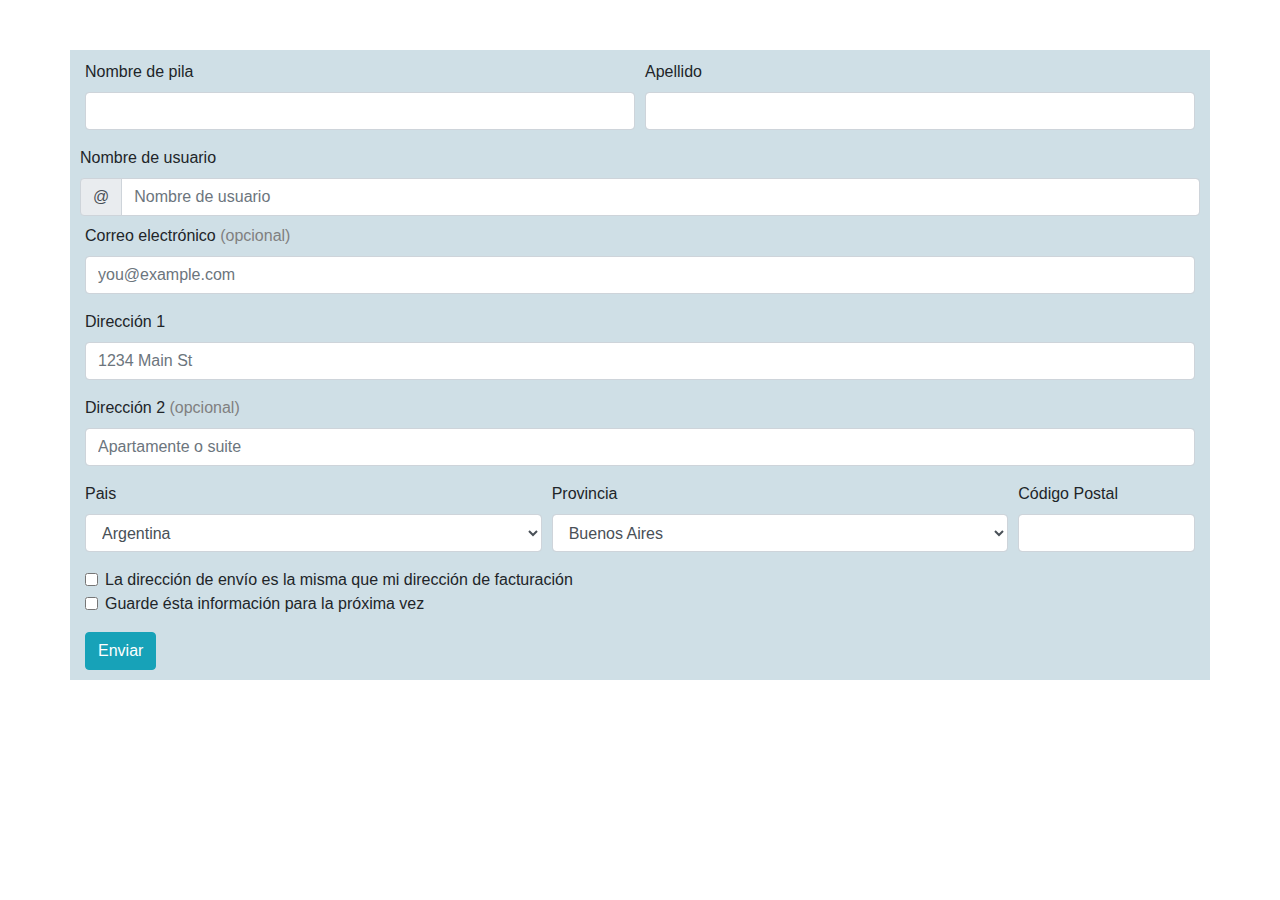
<file: index.html>
<!DOCTYPE html>
<html lang="en">
<head>
    <meta charset="UTF-8">
    <meta name="viewport" content="width=device-width, initial-scale=1.0">
    
    <link rel="stylesheet" href="https://stackpath.bootstrapcdn.com/bootstrap/4.5.2/css/bootstrap.min.css" integrity="sha384-JcKb8q3iqJ61gNV9KGb8thSsNjpSL0n8PARn9HuZOnIxN0hoP+VmmDGMN5t9UJ0Z" crossorigin="anonymous">
    <link rel="stylesheet" href="Bootstrap2.css">
    
    <title>Formulario Bootstrap</title>

    <style>
        @media (min-width: 768px) {
          .bd-placeholder-img-lg {
            font-size: 3.5rem;
          }
        }
    </style>

</head>
<body>
   <div class="container principal">
        <form class="form">
            <div class="form-row">
                <div class="form-group col-sm-6">
                    <label for="nombre">Nombre de pila</label>
                    <input type="text" id="nombre" class="form-control"></div>
                <div class="form-group col-sm-6">
                    <label for="apellido">Apellido</label>
                    <input type="text" id="apellido" class="form-control">
                </div>
            </div>
            <div class="form-row">
                <label for="usuario">Nombre de usuario</label>
                <div class="input-group mb-2">
                    <div class="input-group-prepend">
                        <div class="input-group-text">@</div>
                    </div>
                    <input type="text" class="form-control" id="usuario" placeholder="Nombre de usuario">
                </div>
            </div>
            <div class="form-group">
                <label class="after" for="email">Correo electrónico</label>
                <input type="email" class="form-control" id="email" placeholder="you@example.com">
            </div>
            <div class="form-group">
                <label for="habla">Dirección 1</label>
                <input type="text" class="form-control" id="habla" placeholder="1234 Main St">
            </div>
            <div class="form-group">
                <label class="after" for="direccion">Dirección 2</label>
                <input type="text" class="form-control" id="direccion" placeholder="Apartamente o suite">
            </div>
            <div class="form-row">
                <div class="form-group col-md-5">
                    <label for="pais">Pais</label>
                    <select id="provincia" class="form-control">
                        <option selected>Argentina</option>
                        <option>Chile</option>
                        <option>Brazil</option>
                    </select>
                </div>
                <div class="form-group col-md-5">
                    <label for="provincia">Provincia</label>
                    <select id="provincia" class="form-control">
                        <option selected>Buenos Aires</option>
                        <option>Santiago de Chile</option>
                        <option>Brazilia</option>
                    </select>
                </div>
                <div class="form-group col-md-2">
                  <label for="postalcode">Código Postal</label>
                  <input type="text" class="form-control" id="postalcode">
                </div>
            </div>
            <div class="form-group">
                <div class="form-check">
                    <input class="form-check-input" type="checkbox" id="addressCheck">
                    <label class="form-check-label" for="addressCheck">
                    La dirección de envío es la misma que mi dirección de facturación</label>
                </div>
                <div class="form-check">
                    <input class="form-check-input" type="checkbox" id="saveCheck">
                    <label class="form-check-label" for="saveCheck">
                    Guarde ésta información para la próxima vez</label>
                </div>
            </div>
            <button type="button" class="btn btn-info">Enviar</button>
        </form>
    </div>

    <!-- JS, Popper.js, and jQuery -->
    <script src="https://code.jquery.com/jquery-3.5.1.slim.min.js" integrity="sha384-DfXdz2htPH0lsSSs5nCTpuj/zy4C+OGpamoFVy38MVBnE+IbbVYUew+OrCXaRkfj" crossorigin="anonymous"></script>
    <script src="https://cdn.jsdelivr.net/npm/popper.js@1.16.1/dist/umd/popper.min.js" integrity="sha384-9/reFTGAW83EW2RDu2S0VKaIzap3H66lZH81PoYlFhbGU+6BZp6G7niu735Sk7lN" crossorigin="anonymous"></script>
    <script src="https://stackpath.bootstrapcdn.com/bootstrap/4.5.2/js/bootstrap.min.js" integrity="sha384-B4gt1jrGC7Jh4AgTPSdUtOBvfO8shuf57BaghqFfPlYxofvL8/KUEfYiJOMMV+rV" crossorigin="anonymous"></script>
</body>
</html>
</file>
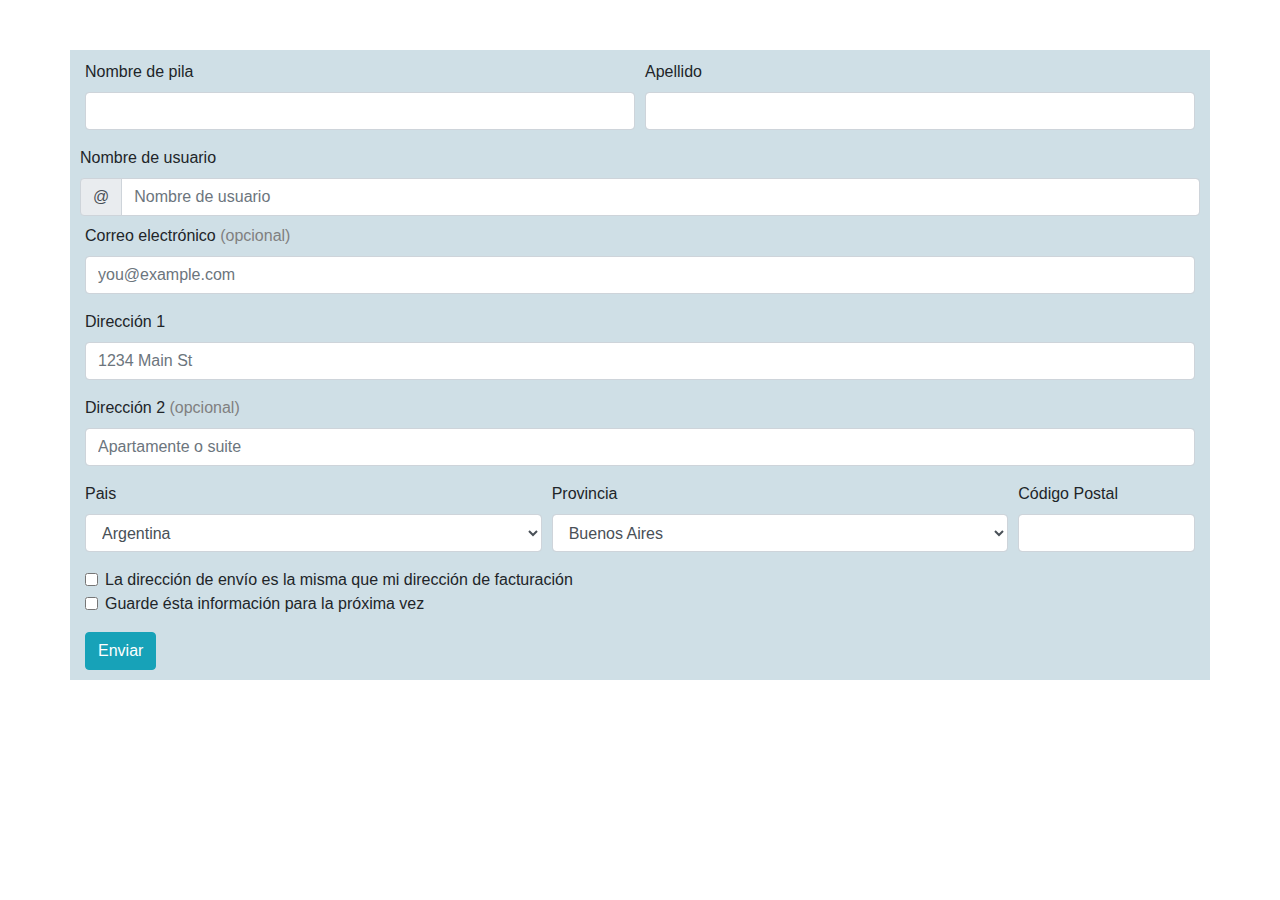
<file: Bootstrap2.html>
<!DOCTYPE html>
<html lang="en">
<head>
    <meta charset="UTF-8">
    <meta name="viewport" content="width=device-width, initial-scale=1.0">
    
    <link rel="stylesheet" href="https://stackpath.bootstrapcdn.com/bootstrap/4.5.2/css/bootstrap.min.css" integrity="sha384-JcKb8q3iqJ61gNV9KGb8thSsNjpSL0n8PARn9HuZOnIxN0hoP+VmmDGMN5t9UJ0Z" crossorigin="anonymous">
    <link rel="stylesheet" href="Bootstrap2.css">
    
    <title>Formulario Bootstrap</title>

    <style>
        @media (min-width: 768px) {
          .bd-placeholder-img-lg {
            font-size: 3.5rem;
          }
        }
    </style>

</head>
<body>
   <div class="container principal">
        <form class="form">
            <div class="form-row">
                <div class="form-group col-sm-6">
                    <label for="nombre">Nombre de pila</label>
                    <input type="text" id="nombre" class="form-control"></div>
                <div class="form-group col-sm-6">
                    <label for="apellido">Apellido</label>
                    <input type="text" id="apellido" class="form-control">
                </div>
            </div>
            <div class="form-row">
                <label for="usuario">Nombre de usuario</label>
                <div class="input-group mb-2">
                    <div class="input-group-prepend">
                        <div class="input-group-text">@</div>
                    </div>
                    <input type="text" class="form-control" id="usuario" placeholder="Nombre de usuario">
                </div>
            </div>
            <div class="form-group">
                <label class="after" for="email">Correo electrónico</label>
                <input type="email" class="form-control" id="email" placeholder="you@example.com">
            </div>
            <div class="form-group">
                <label for="habla">Dirección 1</label>
                <input type="text" class="form-control" id="habla" placeholder="1234 Main St">
            </div>
            <div class="form-group">
                <label class="after" for="direccion">Dirección 2</label>
                <input type="text" class="form-control" id="direccion" placeholder="Apartamente o suite">
            </div>
            <div class="form-row">
                <div class="form-group col-md-5">
                    <label for="pais">Pais</label>
                    <select id="provincia" class="form-control">
                        <option selected>Argentina</option>
                        <option>Chile</option>
                        <option>Brazil</option>
                    </select>
                </div>
                <div class="form-group col-md-5">
                    <label for="provincia">Provincia</label>
                    <select id="provincia" class="form-control">
                        <option selected>Buenos Aires</option>
                        <option>Santiago de Chile</option>
                        <option>Brazilia</option>
                    </select>
                </div>
                <div class="form-group col-md-2">
                  <label for="postalcode">Código Postal</label>
                  <input type="text" class="form-control" id="postalcode">
                </div>
            </div>
            <div class="form-group">
                <div class="form-check">
                    <input class="form-check-input" type="checkbox" id="addressCheck">
                    <label class="form-check-label" for="addressCheck">
                    La dirección de envío es la misma que mi dirección de facturación</label>
                </div>
                <div class="form-check">
                    <input class="form-check-input" type="checkbox" id="saveCheck">
                    <label class="form-check-label" for="saveCheck">
                    Guarde ésta información para la próxima vez</label>
                </div>
            </div>
            <button type="button" class="btn btn-info">Enviar</button>
        </form>
    </div>

    <!-- JS, Popper.js, and jQuery -->
    <script src="https://code.jquery.com/jquery-3.5.1.slim.min.js" integrity="sha384-DfXdz2htPH0lsSSs5nCTpuj/zy4C+OGpamoFVy38MVBnE+IbbVYUew+OrCXaRkfj" crossorigin="anonymous"></script>
    <script src="https://cdn.jsdelivr.net/npm/popper.js@1.16.1/dist/umd/popper.min.js" integrity="sha384-9/reFTGAW83EW2RDu2S0VKaIzap3H66lZH81PoYlFhbGU+6BZp6G7niu735Sk7lN" crossorigin="anonymous"></script>
    <script src="https://stackpath.bootstrapcdn.com/bootstrap/4.5.2/js/bootstrap.min.js" integrity="sha384-B4gt1jrGC7Jh4AgTPSdUtOBvfO8shuf57BaghqFfPlYxofvL8/KUEfYiJOMMV+rV" crossorigin="anonymous"></script>
</body>
</html>
</file>
<file: Bootstrap2.css>
.principal{
    margin-top: 50px;
    background-color: rgb(207, 223, 230);

}
.form{
    padding-top: 10px;
    padding-bottom: 10px;
}
.after::after{
    content: " (opcional)";
    color: grey;
}
</file>
